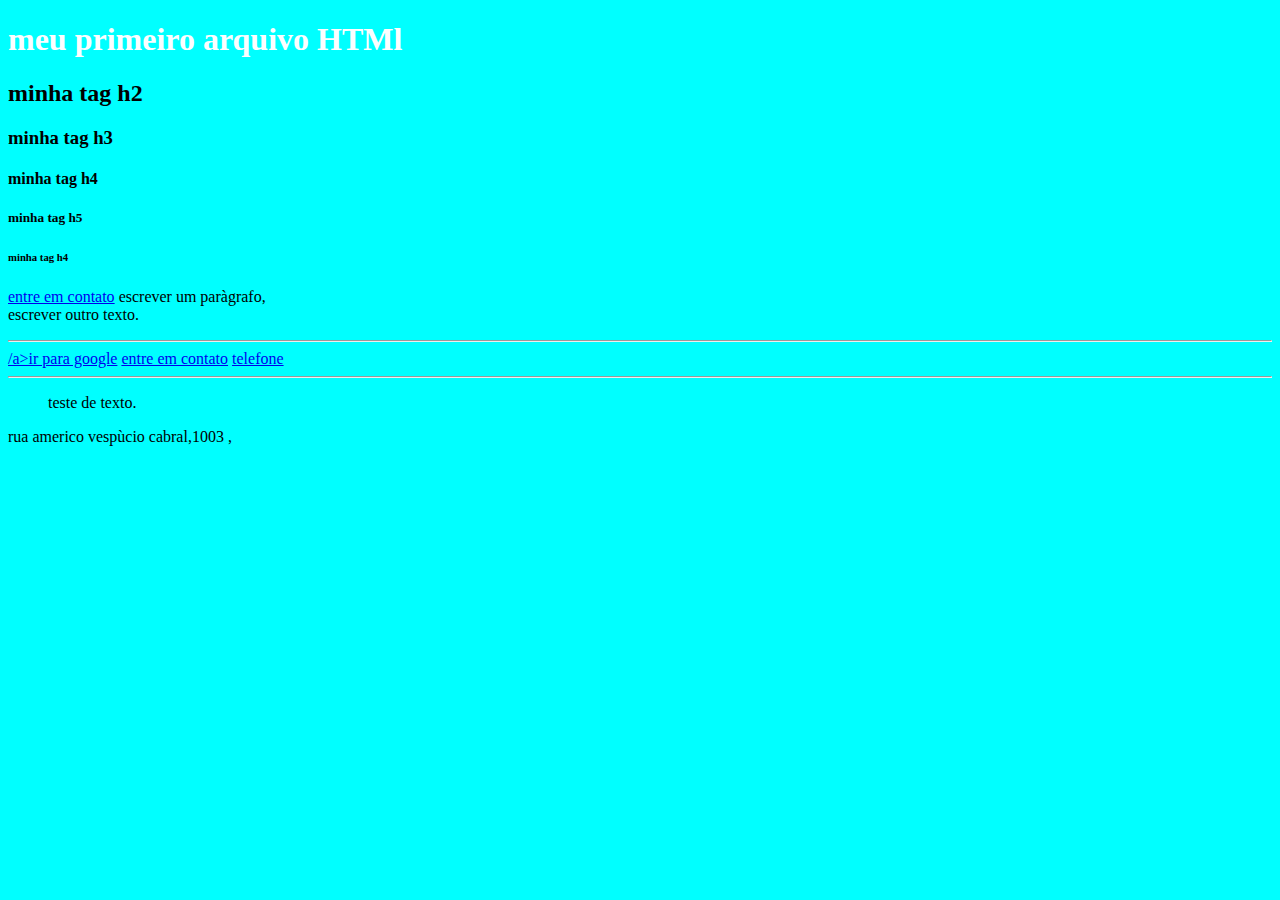
<file: exemplo/index.html>
<!DOCTYPE html>
<html lang="pt-BR">
    <head>
        <link rel="stylesheet" href="style.css"> 
        <meta charset="UTF-8">
        <meta name="viewport" content="width=device-width, initial-scale=1.0">
        <title>Document</title>
        <title>primeira pàgina</title>
    </head>
</p>
    <body>
        <h1>meu primeiro arquivo HTMl</h1>   
         <h2>minha tag h2</h2>
         <h3>minha tag h3</h1>   
         <h4>minha tag h4</h4>
         <h5>minha tag h5</h5>   
         <h6>minha tag h4</h6>
        <a href="mailtoaa:exemplo@exemplo.com">entre em contato</a>
        escrever um paràgrafo, <br>
        escrever outro texto.
    </p>
    <hr>
    <a href="https://www.google.com.br" title="ir para a pesquisa">/a>ir para google</a>
        <a href="mailto:exemplo@exemplo.com">entre em contato</a>
        <A  href="tel:51000988546">telefone</a>
            <hr>
     <blockquote>  
        teste de texto.
     </blockquote>     
     rua americo vespùcio cabral,1003
     ,<address>
     </body>
</html>
</file>
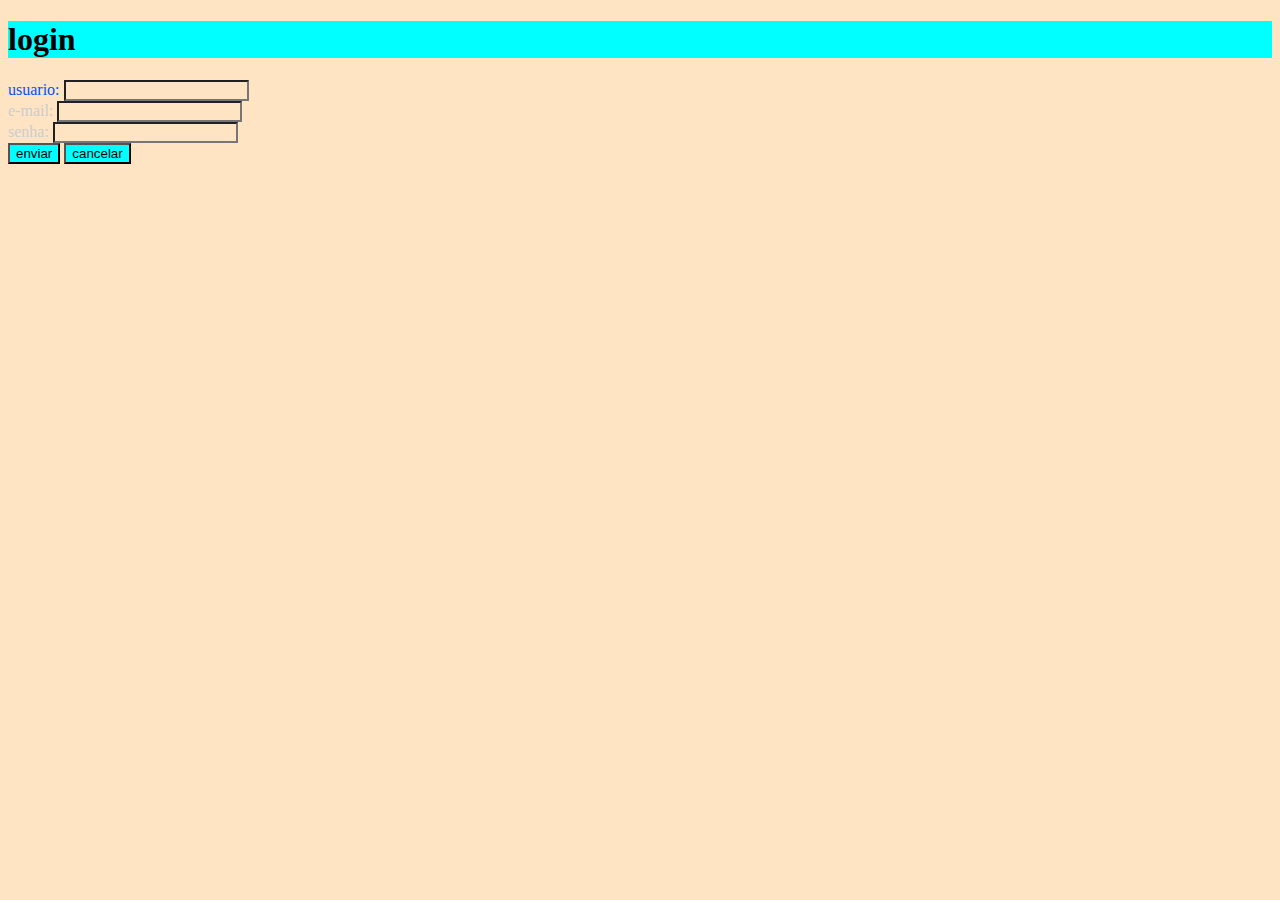
<file: exemplo/midias.html/CSS/index.html>
<!DOCTYPE html>
<html lang="PT-BR">
<head>
    <meta charset="UTF-8">
    <meta name="viewport" content="width=device-width, initial-scale=1.0">
    <title>folha de estilo - login</title>
        <link rel="stylesheet" type="text/css" href="./style.css">
          <!--<style>
               
             label{
               color:#ccc;
            }
        body{  
          background-color:#008484
         color:
        }
      
      
      .botao{
        background-color:#00FFFF;
      }
        </style> -->
       </head>
       <body>
    <h1>login</h1>
     <form>
    <label style="color: rgb(0, 81, 255)"for="user">usuario:</label>
    <input  id="user" type="text"><br/>
    <label for="email">e-mail: </label>
    <input  id="email" type="e-mail"><br/>
    <label for="senha">senha: </label>
    <input id="senha" type="password"><br/>
    <button class="botao" type="submit">enviar</button>
    <button class="botao" type="reset">cancelar</button>
  </form>
</body>
      </html>
</file>
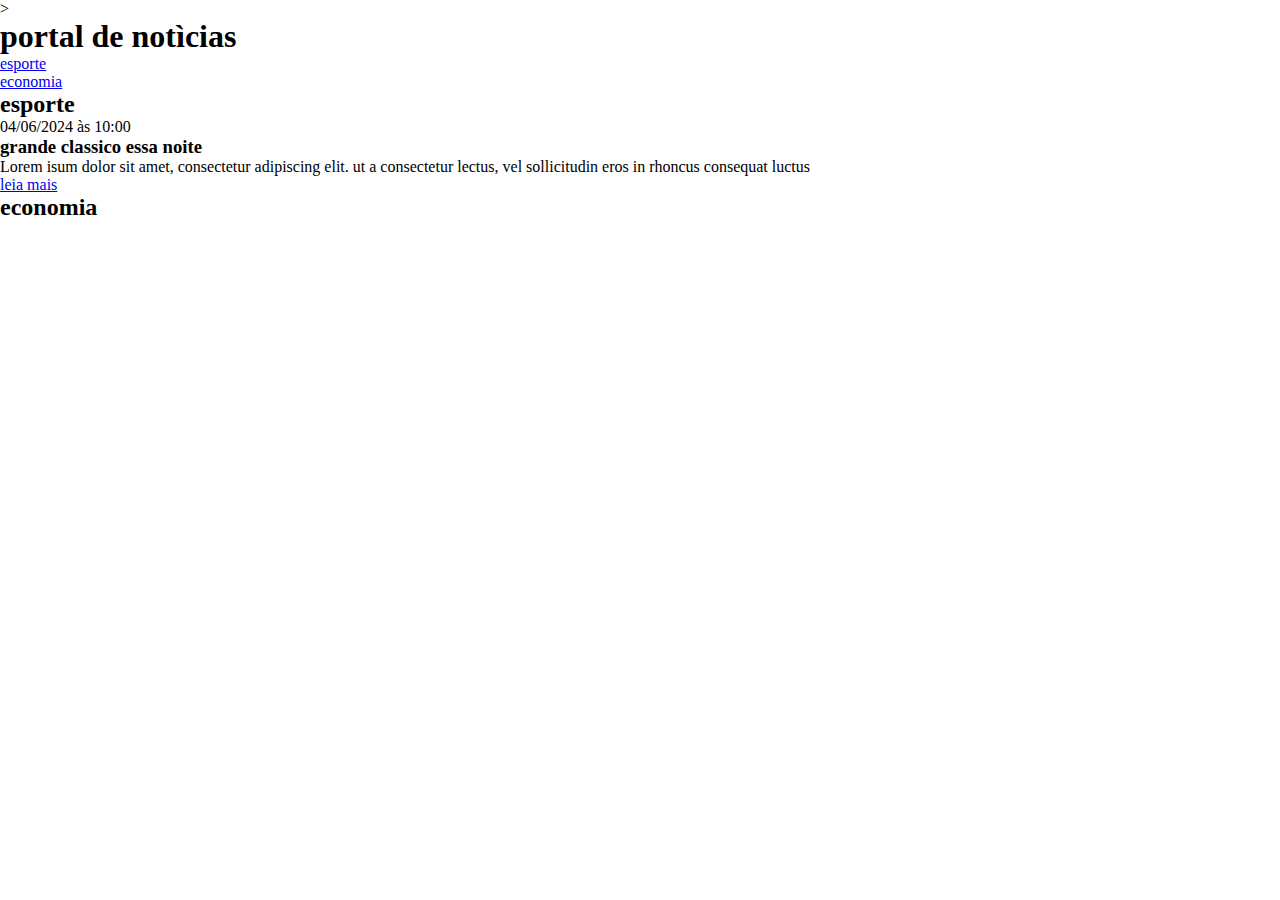
<file: exemplo/midias.html/portal_noticia/index.html>
<!DOCTYPE html>
<html lang="PT-BR">
<header>
    
</header>>
    <title>portal de notìcia</title>
    <meta name="viewport" content="width=device-width, initial-scale=1.0">
    <meta charset="UTF-8">
     <link href="./style.css" rel="stylesheet">
</head>
<body>
</head>
<h1>portal de notìcias</h1>
    <nav>
     <ul>
        <li>
        <a href="#" title="ir para esporte">esporte</a>
            </li>
        <ul>
            <a href="#" title="ir para economia">economia</a>
        </li>
        <ul>
      </ul>
    </nav>
</header>
    <section>
        <h2>esporte</h2>
       <artcle>
    </header>
       <time>04/06/2024 às 10:00</time>
</header>
<h3>grande classico essa noite</h3> 
       <p>
        Lorem isum dolor sit amet, consectetur adipiscing elit.
       ut a consectetur lectus, vel sollicitudin eros
        in rhoncus consequat luctus
       </p> 
      <a href="#">leia mais</a>
       <artcle>
      </section>
    </section>
  <h2>economia</h2>
    </section>
  </body>
</html>
</file>
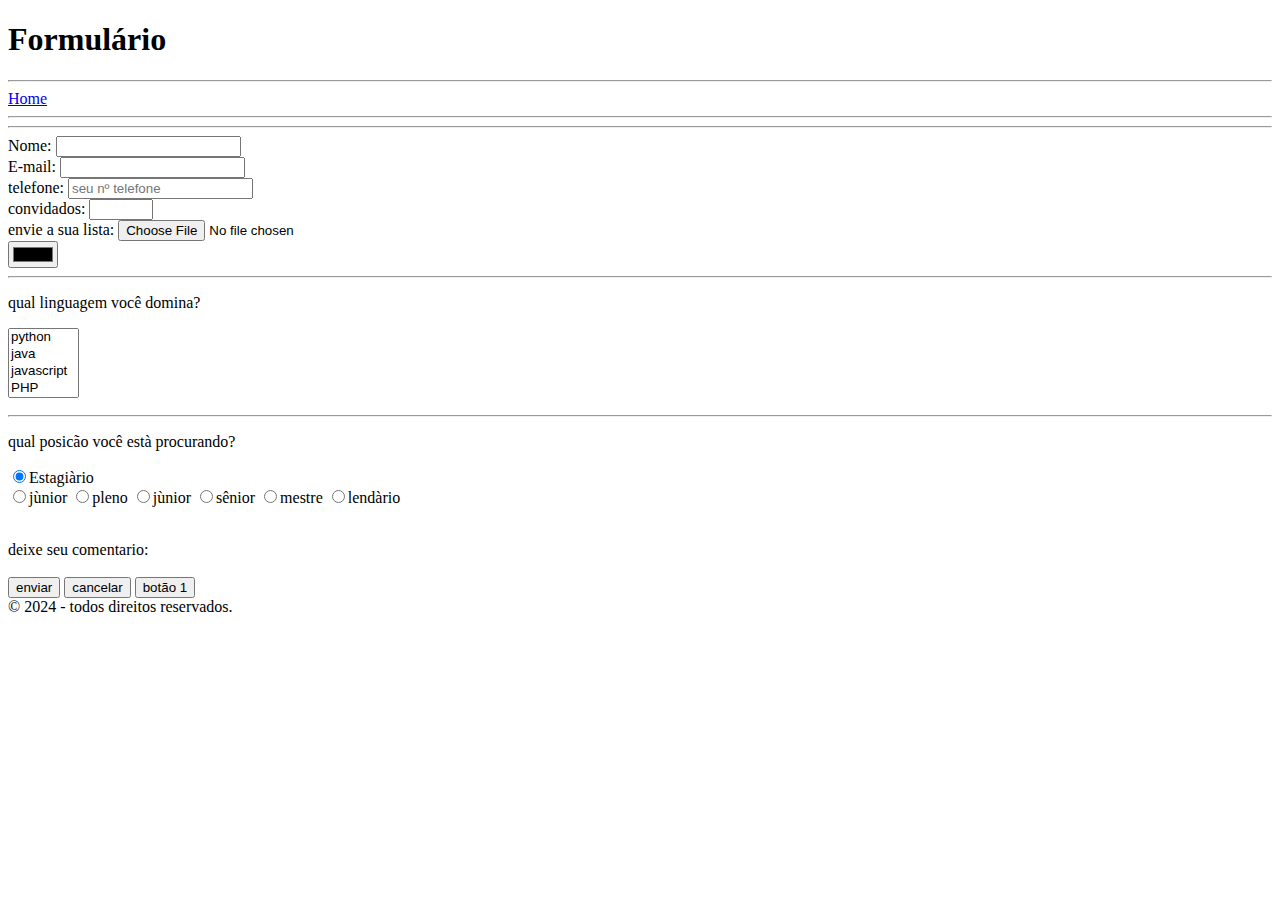
<file: exemplo/form.html>
<!DOCTYPE html>
<html lang="en">
<head>
    <meta charset="UTF-8">
    <meta name="viewport" content="width=device-width, initial-scale=1.0">
    <title>Document</title></head>
<body>   
</head>
<body>
    <header>
        <h1>Formulário</h1>
        <nav>
            <hr>
            <a href="index.htl">Home</a>
            <hr>
        </nav>
    </header>
    <main>
        <form> 
       <hr/>
            <label>Nome:</label>
            <input type="text"/><br/>
            <label>E-mail:</label>
            <input type="email"/><br/>
            <label>telefone:</label>
            <input type="tel"placeholder="seu nº telefone"/><br/>
            <label>convidados:</label>
            <input type="number"max="100"min="1" step="5"/><br/>
            <label>envie a sua lista:</label>
            <input type="file"/><br/>
            <input type="color">
             <hr/>
            <p>
               qual linguagem você domina?
            <p>
          <select multiple>
             <option>python</option>
             <option>java</option>
             <option>javascript</option>
             <option>PHP</option>
             <option>lua</option>
             <option>C/C++</option>
             <option>Assembley</option>
             <option>pascal</option>
             <option>swift</option>
             <option>typescript</option>
             </select>       
             <hr/>
            <p>
            qual posicão você està procurando?
            <p>
            <input type="radio"checKed name="vaga"/><label>Estagiàrio</label><br/>
            <input type="radio"name="vaga"/><label>jùnior</label>
            <input type="radio"name="vaga"/><label>pleno</label>
            <input type="radio"name="vaga"/><label>jùnior</label>
            <input type="radio"name="vaga"/><label>sênior</label>
            <input type="radio"name="vaga"/><label>mestre</label>
            <input type="radio"name="vaga"/><label>lendàrio</label></form>
           <br/>
        <label >deixe seu comentario:</label><br
        <textarea rows="6" cols="25"></textarea>
          <br/>
        <button type="submit">enviar</button>  
        <button type="reset">cancelar</button>  
        <button type="button">botão 1</button>  
     </form>      
    </main>
    <footer>
        &copy; 2024 - todos direitos reservados.        
      </footer>
    </body>
</html>
</file>
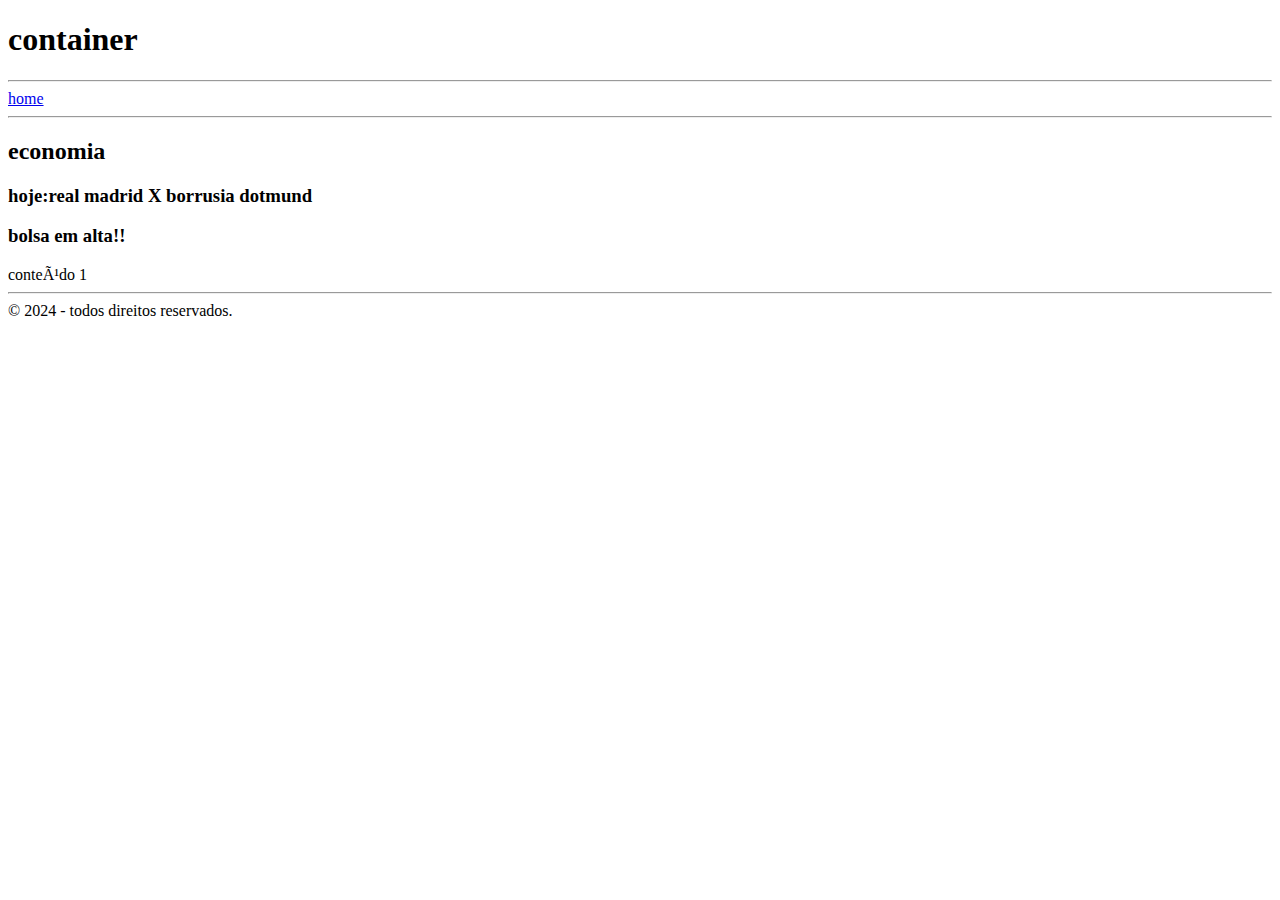
<file: exemplo/EXEMPLO_1/container.html>
<!DOCTYPE html>
<html lang="pt-BR">
    <head>
    <meta charset="UFT-8">
    <meta name="viewport" content="width=device-width, initial-scale=1.0">
    <title>container HTML</title>
     <article>
     </section>
    </head>
<body>
<header>
  <h1>container</h1>
</header>
<section>
  <div>
  <nav>
 <hr>
    <a href="index.html">home</a>
    <hr>
   </nav>
    <header>   
    <h2>economia</h2>    
      <h3>hoje:real madrid X borrusia dotmund</h3>
    <article>
        <h3>bolsa em alta!!</h3>
      </article>
    <section>
        </body>
      </html>
      <main>
      <div>
        <aside>
      conteùdo 1
    </main>
    <hr>
    <footer>
      &copy; 2024 - todos direitos reservados.
     <footer>   
       
       
       
       
       
       
       
       
       
        </html>
</file>
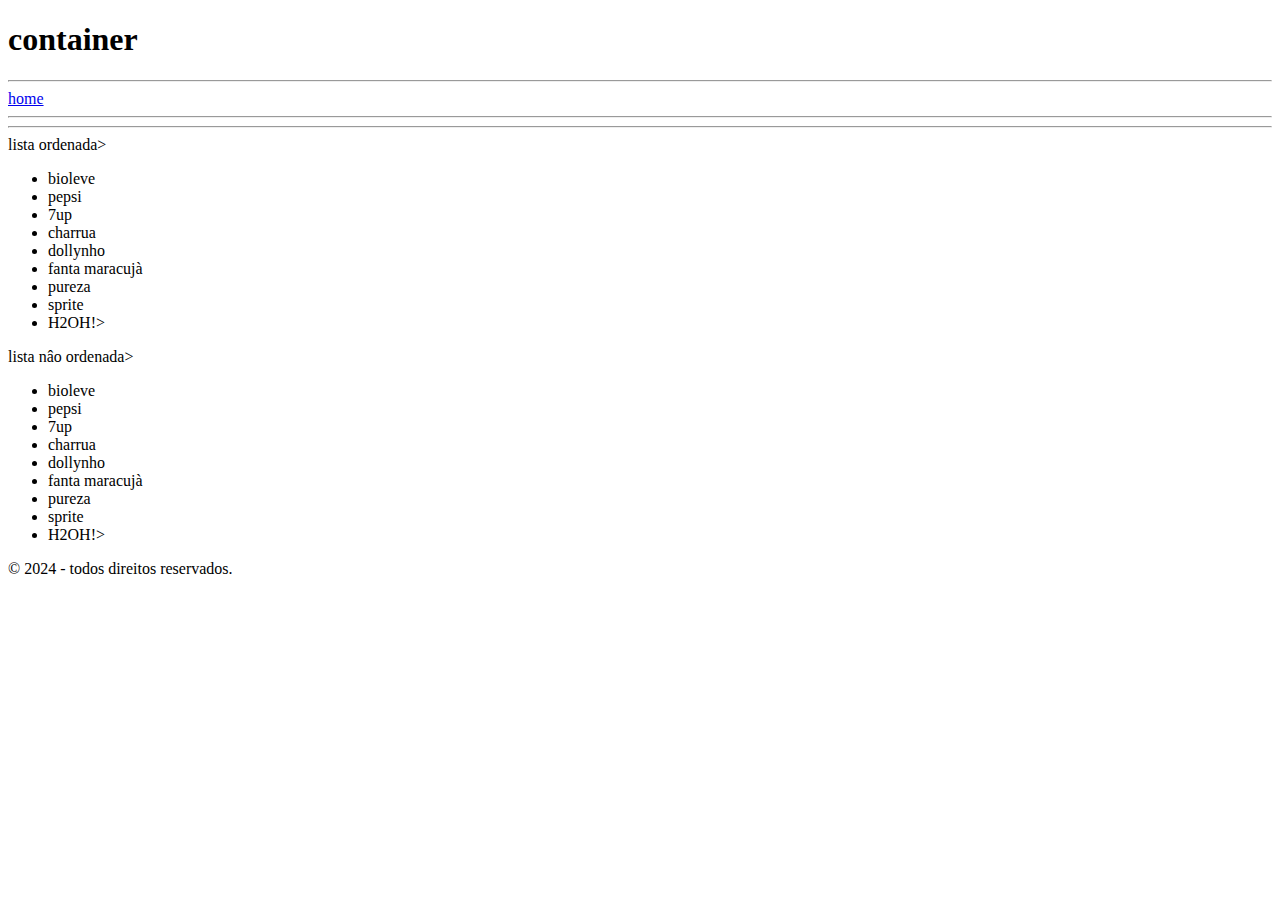
<file: exemplo/EXEMPLO_1/listas.html>
<!DOCTYPE html>
<html lang="en">
<head>
    <meta charset="UTF-8">
    <meta name="viewport" content="width=device-width, initial-scale=1.0">
    <title>Document</title>
</head>
<body>
    <h1>container</h1>
</header>
<section>
  <div>
  <nav>
 <hr>
    <a href="index.html">home</a>
    <hr>
   </nav>
    
   <hr>
   <footer>
       <footer>   
           <main>
                </sectiomain>
               <section>
               </h2>lista  ordenada</h2>>   
                   <ul>
                       <li>bioleve</li>   
                       <li>pepsi</li>  
                       <li>7up</li>
                       <li>charrua</li>
                       <li>dollynho</li>
                       <li>fanta maracujà</li>
                       <li>pureza</li>
                       <li>sprite</li>
                       <li>H2OH!>
                    </ol>
            </main>
            <main>
            </sectiomain>
           <section>
           </h2>lista  nâo ordenada</h2>>   
               <ul>
                   <li>bioleve</li>   
                   <li>pepsi</li>  
                   <li>7up</li>
                   <li>charrua</li>
                   <li>dollynho</li>
                   <li>fanta maracujà</li>
                   <li>pureza</li>
                   <li>sprite</li>
                   <li>H2OH!>
                </ol>
        </main>
            <footer>
     &copy; 2024 - todos direitos reservados.


     </html>
</file>
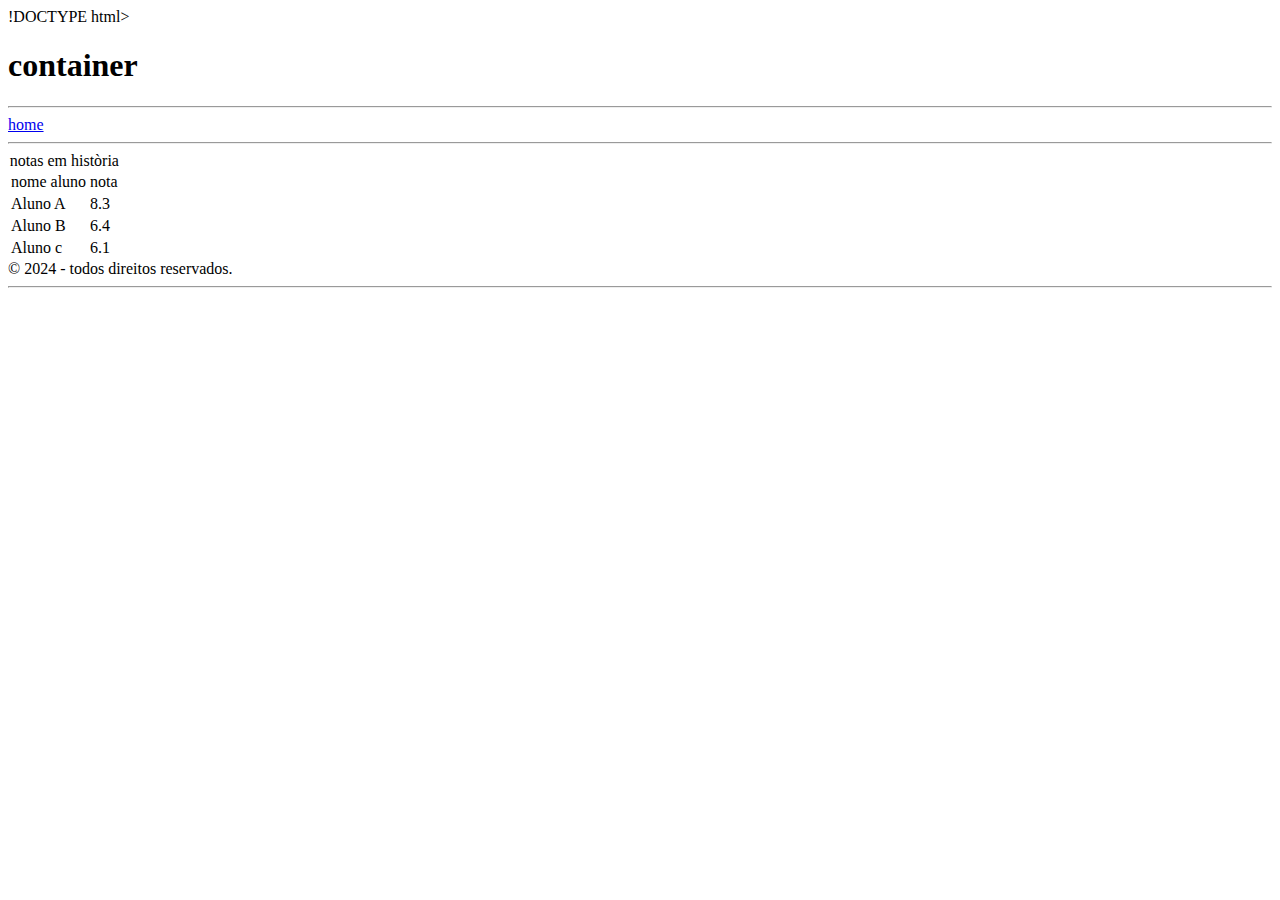
<file: exemplo/EXEMPLO_1/tabela.html>
!DOCTYPE html>
<html lang="en">
<head>
    <meta charset="UTF-8">
    <meta name="viewport" content="width=device-width, initial-scale=1.0">
    <head>
        <body>
    <title>Document</title>
</head>
    <h1>container</h1>
</header>
<section>
  <div>
  <nav>
 <hr>
    <a href="index.html">home</a>
    <hr>
   </nav>
    <header>
   <main>
    <table>
        <caption>notas em  història</caption>
       <thead>
        <tr>
        <td>nome aluno</td>
        <td>nota</td>
        </tr>
         </thead>
        <tbody>
        <tr>
        <td>Aluno A</td>
        <td>8.3</td> 
        </tr>
        <tr>
            <td>Aluno B</td>
            <td>6.4</td>
        </tr>
        </tr>
        <td>Aluno c</td>
            <td>6.1</td>
        <table> 
        </main>
        <footer>  
            
            &copy; 2024 - todos direitos reservados.
            <hr>
       <footer>   
           <main>
                </sectiomain>
               <section>
            </main>
            <footer>


     </html>
                </html
</file>
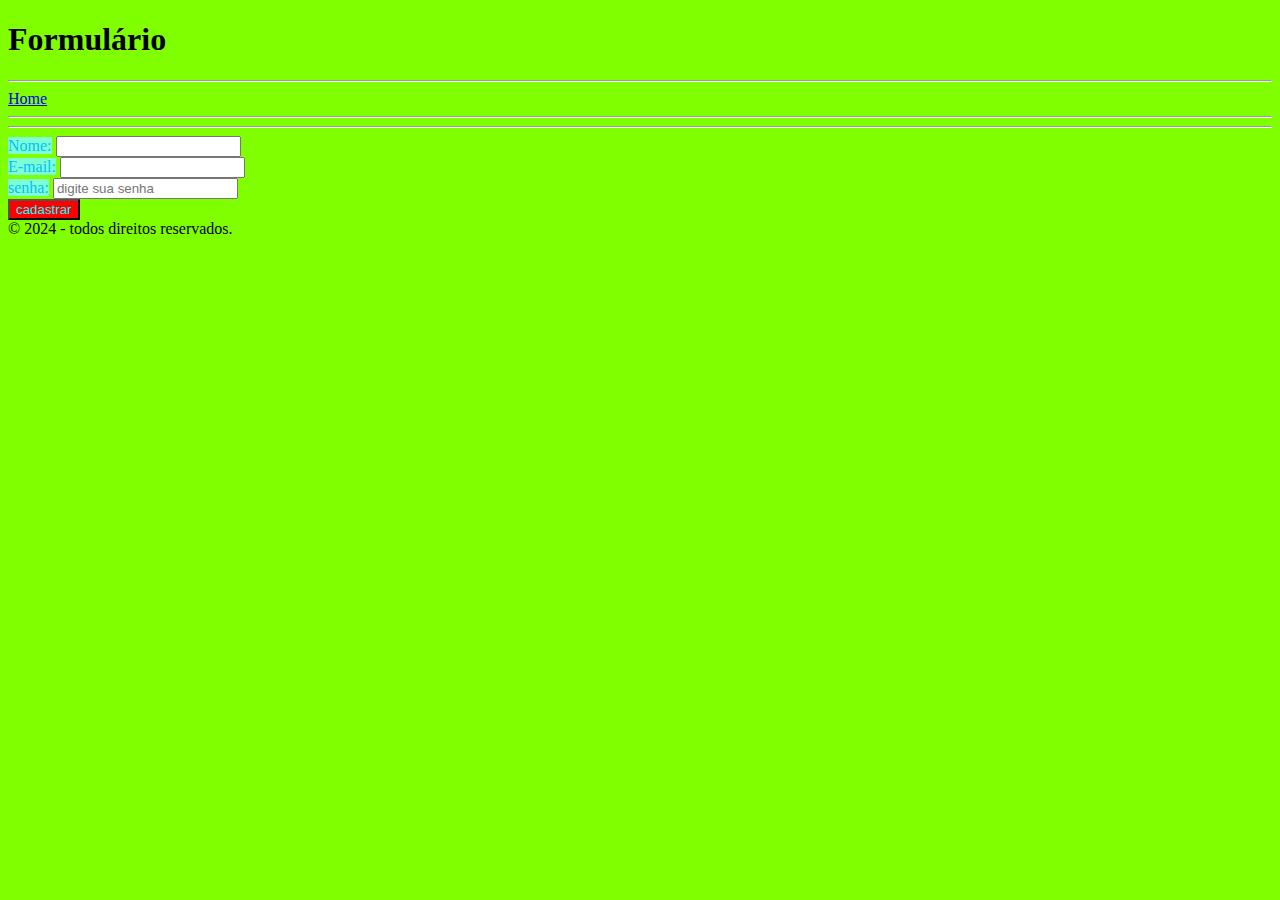
<file: exemplo/midias.html/for.html>
<!DOCTYPE html>
<html lang="en">
<head>
    <meta charset="UTF-8">
    <meta name="viewport" content="width=device-width, initial-scale=1.0">
    <title>Document</title></head>
<body>   
</head>
<body>
    <header>
        <h1>Formulário</h1>
        <nav>
            <hr>
            <a href="index.htl">Home</a>
            <hr>
        </nav>
    </header>
    <main>
        <form> 
       <hr/>
           </form>
        
            <label class="label">Nome:</label>
            <input type="text"/><br/>
            <label  class="label">E-mail:</label>
            <input type="email"/><br/>
            <label class="label">senha:</label>
            <input type="password"placeholder="digite sua senha"/><br/> 
            <button id="botao" type="button">cadastrar</button>  
         
      <style>   

    
    
    label{
              background-color:aquamarine ; 
              color:deepskyblue;
            }
       
            body{  
          background-color:chartreuse ;
            }
      
      
     #botao{
      background-color:rgb(255, 0, 0);
      color:aqua;
            }
            
      #password{
        background-color: blueviolet;
        color:brown
      }   

            </style> 
       </head>
       <body>

      </form>      
    </main>
    <footer>
        &copy; 2024 - todos direitos reservados.        
      </footer>
    </body>
</html>
</file>
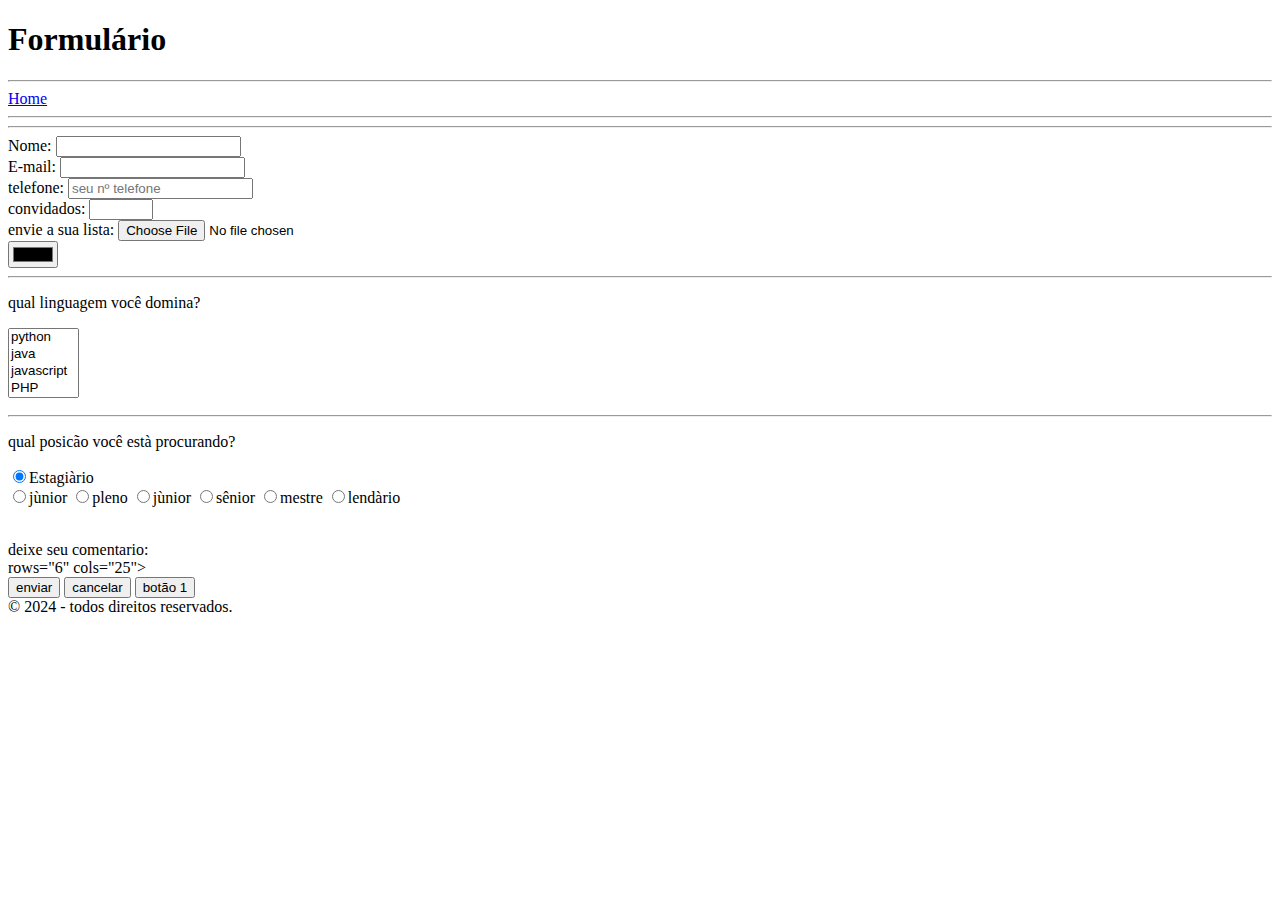
<file: exemplo/midias.html/form.html>
<!DOCTYPE html>
<html lang="en">
<head>
    <meta charset="UTF-8">
    <meta name="viewport" content="width=device-width, initial-scale=1.0">
    <title>Document</title></head>
<body>   
</head>
<body>
    <header>
        <h1>Formulário</h1>
        <nav>
            <hr>
            <a href="index.htl">Home</a>
            <hr>
        </nav>
    </header>
    <main>
        <form> 
       <hr/>
            <label>Nome:</label>
            <input type="text"/><br/>
            <label>E-mail:</label>
            <input type="email"/><br/>
            <label>telefone:</label>
            <input type="tel"placeholder="seu nº telefone"/><br/>
            <label>convidados:</label>
            <input type="number"max="100"min="1" step="5"/><br/>
            <label>envie a sua lista:</label>
            <input type="file"/><br/>
            <input type="color">
             <hr/>
            <p>
               qual linguagem você domina?
            <p>
          <select multiple>
             <option>python</option>
             <option>java</option>
             <option>javascript</option>
             <option>PHP</option>
             <option>lua</option>
             <option>C/C++</option>
             <option>Assembley</option>
             <option>pascal</option>
             <option>swift</option>
             <option>typescript</option>
             </select>       
             <hr/>
            <p>
            qual posicão você està procurando?
            <p>
            <input type="radio"checKed name="vaga"/><label>Estagiàrio</label><br/>
            <input type="radio"name="vaga"/><label>jùnior</label>
            <input type="radio"name="vaga"/><label>pleno</label>
            <input type="radio"name="vaga"/><label>jùnior</label>
            <input type="radio"name="vaga"/><label>sênior</label>
            <input type="radio"name="vaga"/><label>mestre</label>
            <input type="radio"name="vaga"/><label>lendàrio</label></form>
           <br/>
        <label >deixe seu comentario:</label><br
        <textarea></textarea> rows="6" cols="25"></textarea>
          <br/>
        <button type="submit">enviar</button>  
        <button type="reset">cancelar</button>  
        <button type="button">botão 1</button>  
     </form>      
    </main>
    <footer>
        &copy; 2024 - todos direitos reservados.        
      </footer>
    </body>
</html>
</file>
<file: exemplo/style.css>
h1{
    color:rgb(253, 254, 255) ;
}

body{
    background-color:aqua;
}
</file>
<file: exemplo/midias.html/CSS/style.css>
*{   
background-color:bisque;
color:black;
}
h1{
background-color: #00FFFF;
}
label{
    color:#ccc;
 }
body{  
background-color:#008484
color:
}


.botao{
background-color:#00FFFF;
}
</file>
<file: exemplo/midias.html/portal_noticia/style.css>
*  {
    box-sizing: border-box;
    margin: 0;
    padding: 0;
}

header li {
    display: inline;
}

.container {
     width: 1366px;
      margin: 0 auto 0 auto;
    }
  
.articles {
      display: flex;
    }

.articles  article img{
    height: 180px;
}


    {
    display: flex;
}
</file>
